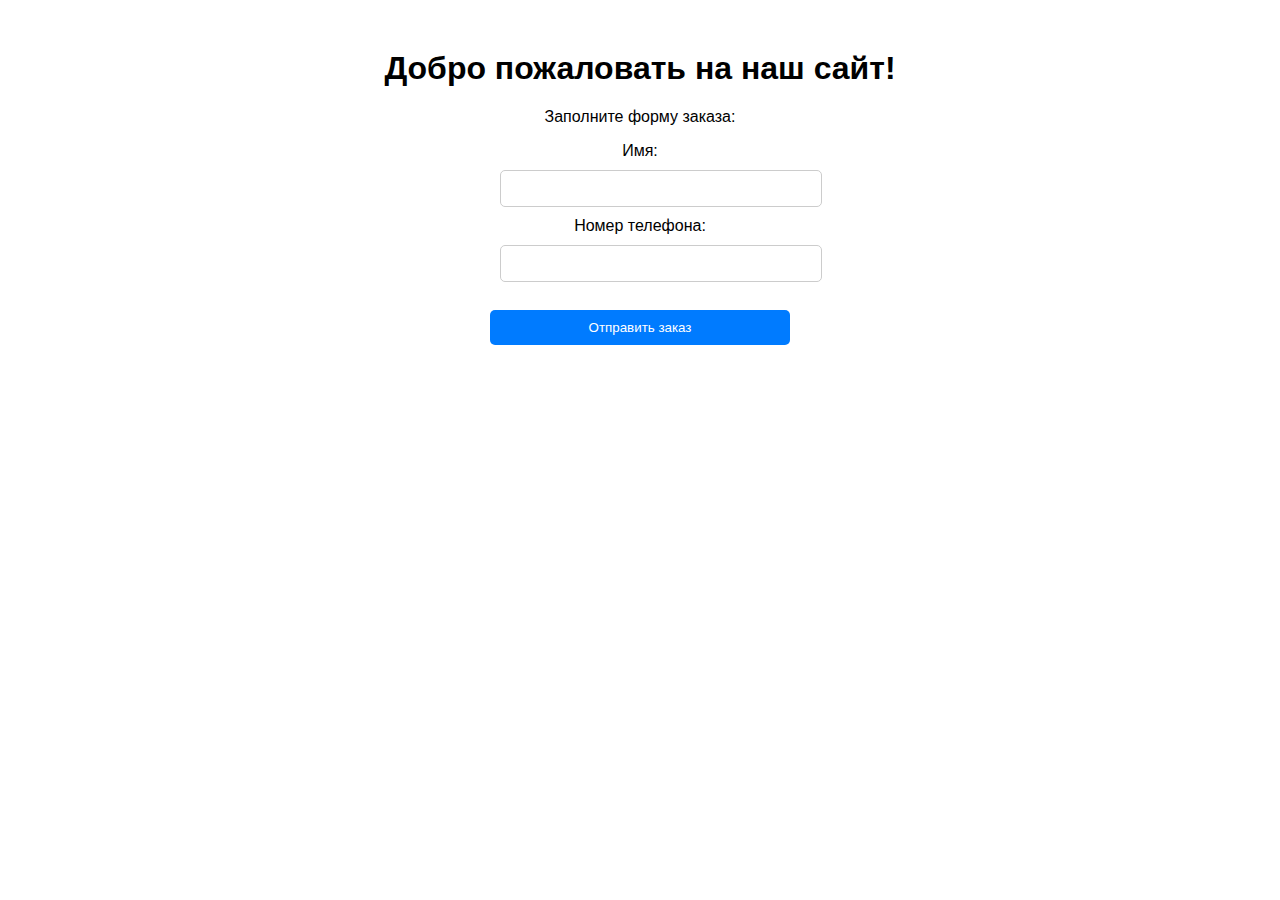
<file: index.html>
<!DOCTYPE html>
<html>
  <head>
    <meta charset="UTF-8">
    <title>Очень крутой сайт</title>
    <link rel="stylesheet" href="css/style.css">
    <script defer type="text/javascript" src="js/script.js"></script>
  </head>
  <body>
    <h1>Добро пожаловать на наш сайт! </h1>
    <p>Заполните форму заказа:</p>
    <form id="myForm" onsubmit="return submitForm()">
      <label for="name">Имя:</label><br>
      <input type="text" id="name" name="name"><br>
      <label for="phone">Номер телефона:</label><br>
      <input type="text" id="phone" name="phone"><br><br>
      <input type="submit" value="Отправить заказ">
    </form>
  </body>
</html>
</file>
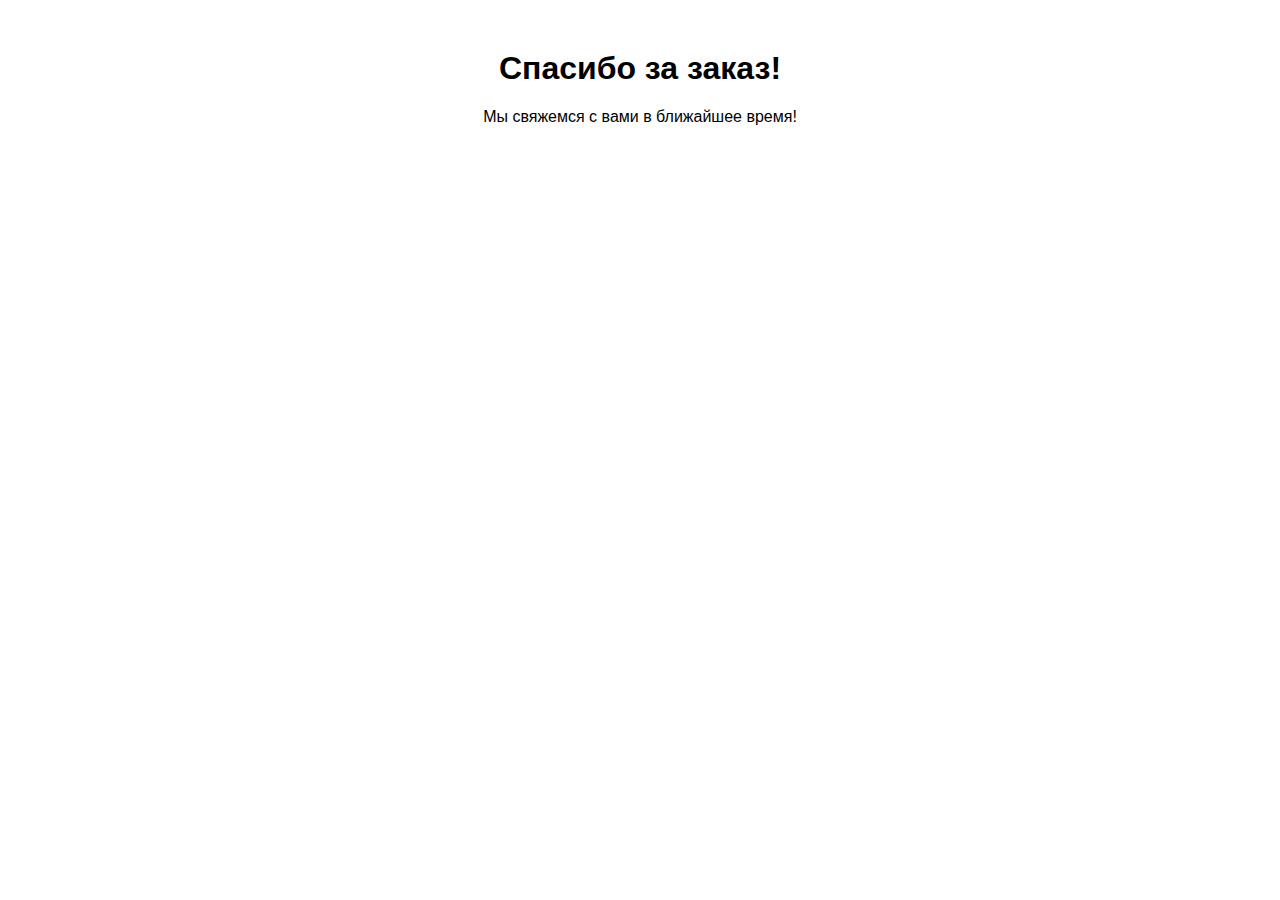
<file: thankyou.html>
<!DOCTYPE html>
<html>
  <head>
    <meta charset="UTF-8">
    <title>Спасибо</title>
    <link rel="stylesheet" href="css/style.css">
    <script defer type="text/javascript" src="js/script.js"></script>
  </head>
  <body>
    <h1>Спасибо за заказ!</h1>
    <p>Мы свяжемся с вами в ближайшее время!</p>
  </body>
</html>
</file>
<file: css/style.css>
body {
  font-family: Arial, Helvetica, sans-serif;
  font-size: 16px;
  margin: 0;
  padding: 0;
}

h1 {
  margin-top: 50px;
  text-align: center;
}
p {
  text-align: center;
}
form {
  margin: 0 auto;
  max-width: 300px;
  text-align: center;
}

input[type="text"] {
  padding: 10px;
  margin: 10px;
  border-radius: 5px;
  border: 1px solid #ccc;
  width: 100%;
}

input[type="submit"] {
  background-color: #007bff;
  color: #fff;
  padding: 10px;
  border-radius: 5px;
  border: none;
  width: 100%;
}

input[type="submit"]:hover {
  background-color: #0069d9;
}
</file>
